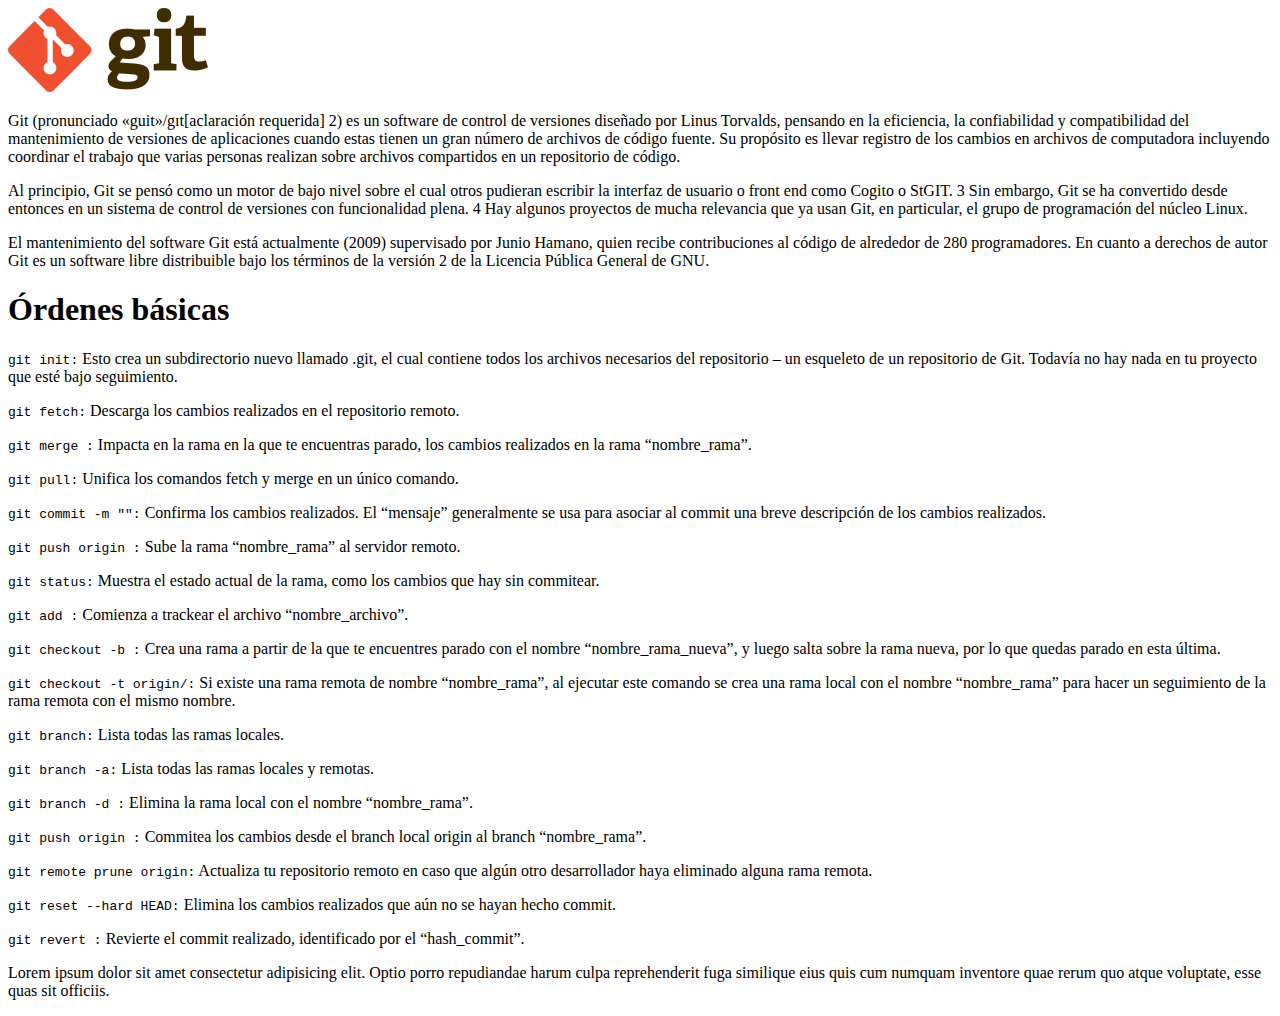
<file: index.html>
<!DOCTYPE html>
<html lang="en">
<head>
	<meta charset="UTF-8">
	<meta name="viewport" content="width=device-width, initial-scale=1.0">
	<title>Git Repositorio</title>
</head>
<body>
    <img src="img/Git-logo.png">
	<p>Git (pronunciado «guit»/gɪt[aclaración requerida] 2​) es un software de control de versiones diseñado por Linus Torvalds, pensando en la eficiencia, la confiabilidad y compatibilidad del mantenimiento de versiones de aplicaciones cuando estas tienen un gran número de archivos de código fuente. Su propósito es llevar registro de los cambios en archivos de computadora incluyendo coordinar el trabajo que varias personas realizan sobre archivos compartidos en un repositorio de código.</p>

	<p>Al principio, Git se pensó como un motor de bajo nivel sobre el cual otros pudieran escribir la interfaz de usuario o front end como Cogito o StGIT. 3​ Sin embargo, Git se ha convertido desde entonces en un sistema de control de versiones con funcionalidad plena. 4​ Hay algunos proyectos de mucha relevancia que ya usan Git, en particular, el grupo de programación del núcleo Linux.</p>

	<p>El mantenimiento del software Git está actualmente (2009) supervisado por Junio Hamano, quien recibe contribuciones al código de alrededor de 280 programadores. En cuanto a derechos de autor Git es un software libre distribuible bajo los términos de la versión 2 de la Licencia Pública General de GNU. </p>

	<h1>Órdenes básicas</h1>

	<p><code>git init:</code>
    Esto crea un subdirectorio nuevo llamado .git, el cual contiene todos los archivos necesarios del repositorio – un esqueleto de un repositorio de Git. Todavía no hay nada en tu proyecto que esté bajo seguimiento.</p>

   <p><code> git fetch:</code>
    Descarga los cambios realizados en el repositorio remoto.</p>

    <p><code>git merge <nombre_rama>:</code>
    Impacta en la rama en la que te encuentras parado, los cambios realizados en la rama “nombre_rama”.</p>

    <p><code>git pull:</code>
    Unifica los comandos fetch y merge en un único comando.</p>

    <p><code>git commit -m "<mensaje>":</code>
    Confirma los cambios realizados. El “mensaje” generalmente se usa para asociar al commit una breve descripción de los cambios realizados.</p>

   <p><code> git push origin <nombre_rama>:</code>
    Sube la rama “nombre_rama” al servidor remoto.</p>

   <p><code> git status:</code>
    Muestra el estado actual de la rama, como los cambios que hay sin commitear.</p>

   <p><code> git add <nombre_archivo>:</code>
    Comienza a trackear el archivo “nombre_archivo”.</p>

    <p><code>git checkout -b <nombre_rama_nueva>:</code>
    Crea una rama a partir de la que te encuentres parado con el nombre “nombre_rama_nueva”, y luego salta sobre la rama nueva, por lo que quedas parado en esta última.</p>

    <p><code>git checkout -t origin/<nombre_rama>:</code>
    Si existe una rama remota de nombre “nombre_rama”, al ejecutar este comando se crea una rama local con el nombre “nombre_rama” para hacer un seguimiento de la rama remota con el mismo nombre.</p>

    <p><code>git branch:</code>
    Lista todas las ramas locales.</p>

    <p><code>git branch -a:</code>
    Lista todas las ramas locales y remotas.</p>

    <p><code>git branch -d <nombre_rama>:</code>
    Elimina la rama local con el nombre “nombre_rama”.</p>

    <p><code>git push origin <nombre_rama>:</code>
    Commitea los cambios desde el branch local origin al branch “nombre_rama”.</p>

    <p><code>git remote prune origin:</code>
    Actualiza tu repositorio remoto en caso que algún otro desarrollador haya eliminado alguna rama remota.</p>

    <p><code>git reset --hard HEAD:</code>
    Elimina los cambios realizados que aún no se hayan hecho commit.</p>

    <p><code>git revert <hash_commit>:</code>
    Revierte el commit realizado, identificado por el “hash_commit”. </p>
    <p>Lorem ipsum dolor sit amet consectetur adipisicing elit. Optio porro repudiandae harum culpa reprehenderit fuga similique eius quis cum numquam inventore quae rerum quo atque voluptate, esse quas sit officiis.</p>
</body>
</html>
</file>
